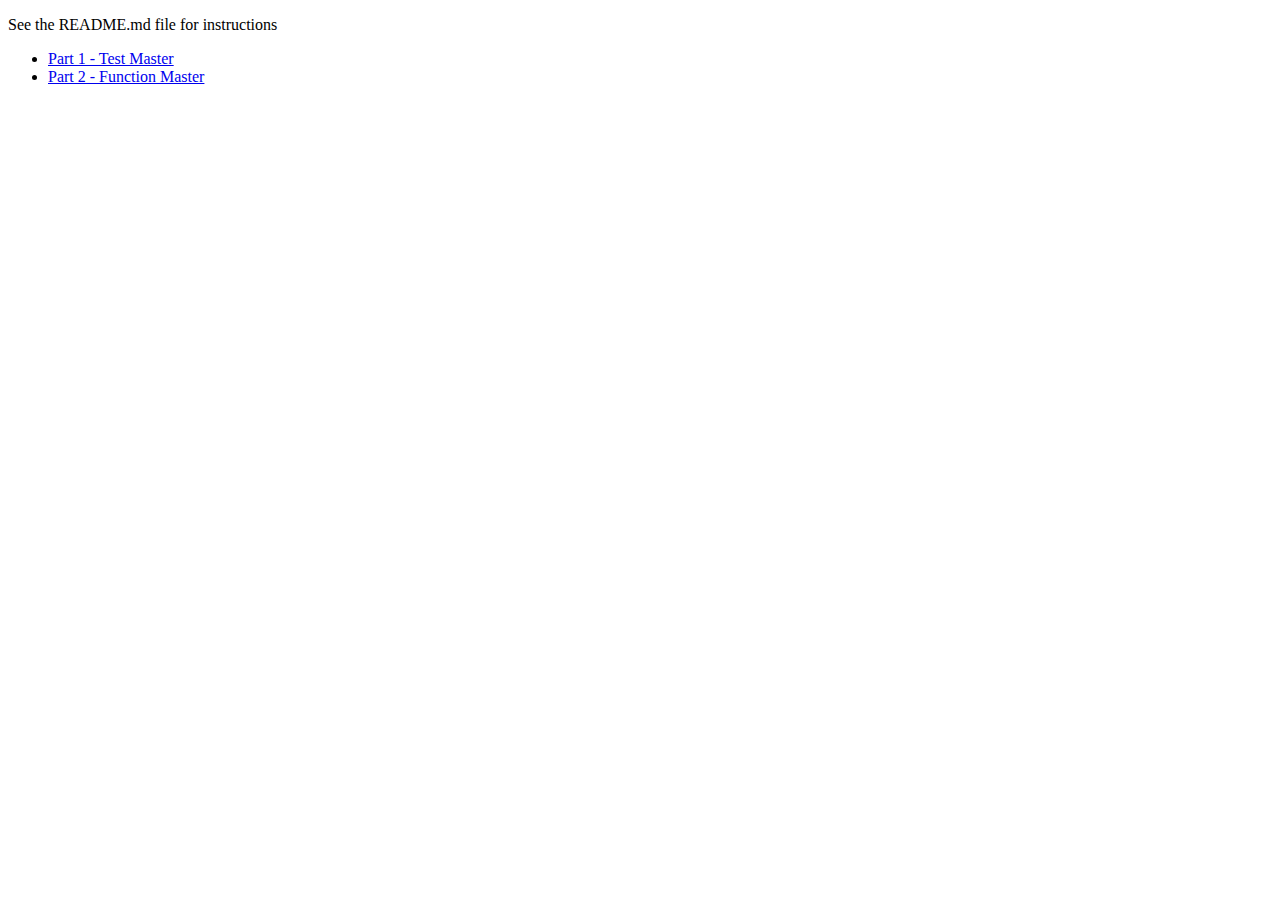
<file: projects/function-master/index.html>
<!doctype html>
<html>
    <head>
        <meta charset="utf-8">
        <title>Function Master</title>
        <meta name="description" content="Function Master: Learn to master the function">
    </head>
    <body>
        <div>
            <p>See the README.md file for instructions</p>
            <ul>
              <li><a href="test-master.html">Part 1 - Test Master</a></li>
              <li><a href="function-master.html">Part 2 - Function Master</a></li>
            </ul>
        </div>
    </body>
</html>
</file>
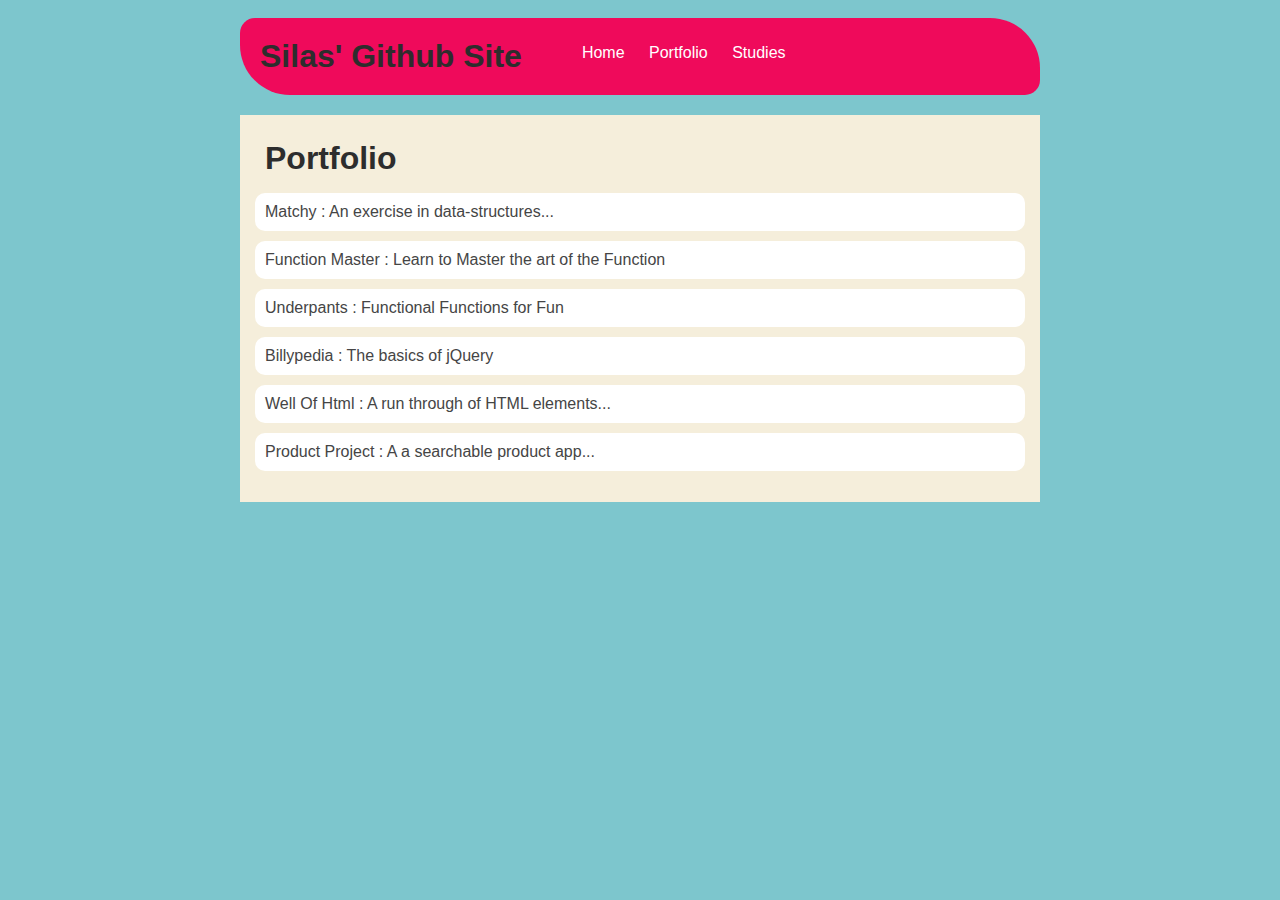
<file: portfolio.html>
<!DOCTYPE HTML>
<html>
    <head>
        <title>Silas' Github Site</title>
        <style type="text/css">
            body {
                background: rgb(125, 198, 205);
                color: rgb(45, 45, 45);
                padding: 10px;
                font-family: arial;
            }
            header {
                font-size: 1.5em;
                font-weight: bold;
            }
            h1 {
                margin: 10px;
            }
            #all-contents {
                max-width: 800px;
                margin: auto;
            }

            /* navigation menu */
            nav {
                background: rgb(239, 10, 91);
                margin: 0 auto;
                margin-bottom: 20px;
                display: flex;
                padding: 10px;
                border-radius: 15px 50px;
            }
            nav header {
                display: flex;
                align-items: center;
                color: rgb(255, 255, 255);
                flex: 1;
            }
            nav ul {
                list-style-image: none;
            }
            nav li {
                display: inline-block;
                padding: 0 10px;
            }
            nav a {
                text-decoration: none;
                color: #fff;
            }

            /* main container area beneath menu */
            main {
                background: rgb(245, 238, 219);
                display: flex;
            }
            .content {
                flex: 1;
                padding: 15px;
            }

            /* portfolio styles */
            #portfolio {
                list-style-type: none;
                padding-left: 0;
            }

            #portfolio li {
                background: #fff;
                padding: 10px;
                border-radius: 10px;
                margin-bottom: 10px;
            }

            #portfolio li:hover {
                background: #eee;
            } 

            #portfolio a {
                text-decoration: none;
                color: #454545;
            }
        </style>
    </head>

    <body>
        <div id="all-contents">
        <nav>
            <h1>Silas' Github Site</h1>
            <ul>
                <li><a href="index.html">Home</a>
                </li>
                <li><a href="portfolio.html">Portfolio</a>
                </li>
                <li><a href="studies.html">Studies</a>
                </li>
            </ul>
        </nav>
        <main>
            <div class="content">
                <h1>Portfolio</h1>
                <ul id="portfolio">
                </ul>
            </div>
        </main>
        <script src="https://ajax.googleapis.com/ajax/libs/jquery/2.1.3/jquery.min.js"></script>
        <script id="portfolioScript">$(document).ready(function() {$.getJSON('projects/projects.json').then(function(data) { data.projects.forEach(function(project){ $('#portfolio').append('<li><a href="projects/' + project.name + '/">' + project.title + ' : ' + project.description + '</a></li>'); }); }); });</script>
        </div>
    </body>
</html>
</file>
